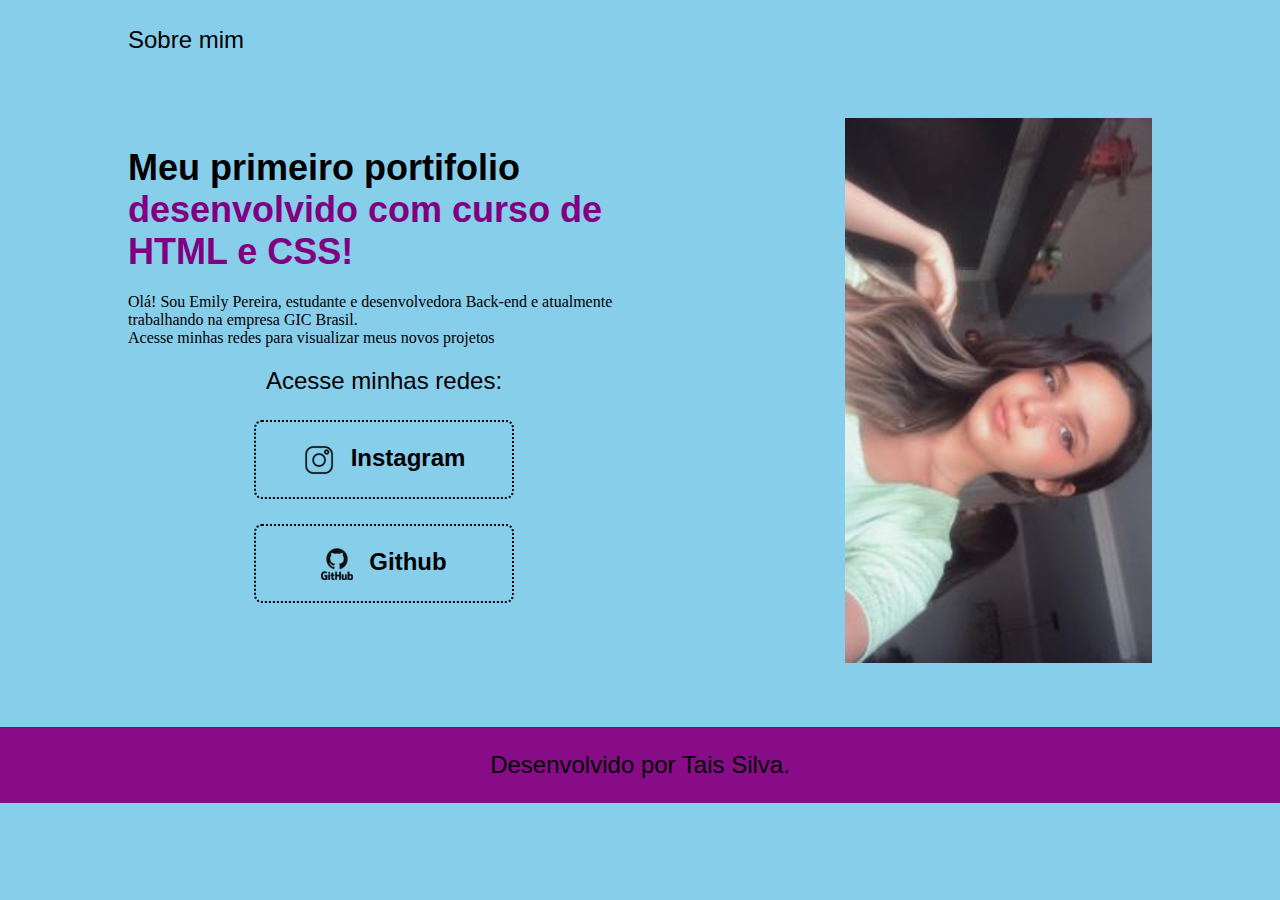
<file: index.html>
<!DOCTYPE html>
<html lang="pt-br">
<head>
    <meta charset="UTF-8">
    <meta http-equiv="X-UA-Compatible" content="IE=edge">
    <meta name="viewport" content="width=device-width, initial-scale=1.0">
    <title>Portfolio</title>
    <link rel="stylesheet" href="style.css">
</head>
<body>
    <header class="cabecalho">
        <nav class="cabecalho__menu">
            <a class="cabecalho__menu__link" href="about.html">Sobre mim</a>
        </nav>
    </header>
    <main class="apresentacao">
        <section class="apresentacao__conteudo">
            <h1 class="apresentacao__conteudo__titulo">Meu primeiro portifolio
                <strong class="titulo-destaque">desenvolvido com curso de HTML e CSS!</strong></h1>
            <p class="apresentacao__titulo__texto">Olá! Sou Emily Pereira, estudante e desenvolvedora Back-end e atualmente trabalhando na empresa GIC Brasil.
            <br>Acesse minhas redes para visualizar meus novos projetos </br>
             </p>
            <div class="apresentacao__links">
            <h2 class="apresentacao__links__subtitulo">Acesse minhas redes:</h2>
            <a  class="apresentacao__links__link" href="https://instagram.com/emiipereirax">
                <img src="./assents/instagram.png">
                Instagram
            </a>
            <a class="apresentacao__links__link" href="https://github.com/EmyyPereira">
                <img src="./assents/github.png">
                Github
            </a>
        </div>
    </section>
        <img class="apresentacao__imagem" src="imagem1.jpg" alt="foto da Emily Programando">
    </main>
    <footer class="rodape">
        <p> Desenvolvido por Tais Silva.</p>
    </footer>
</body>
</html>
</file>
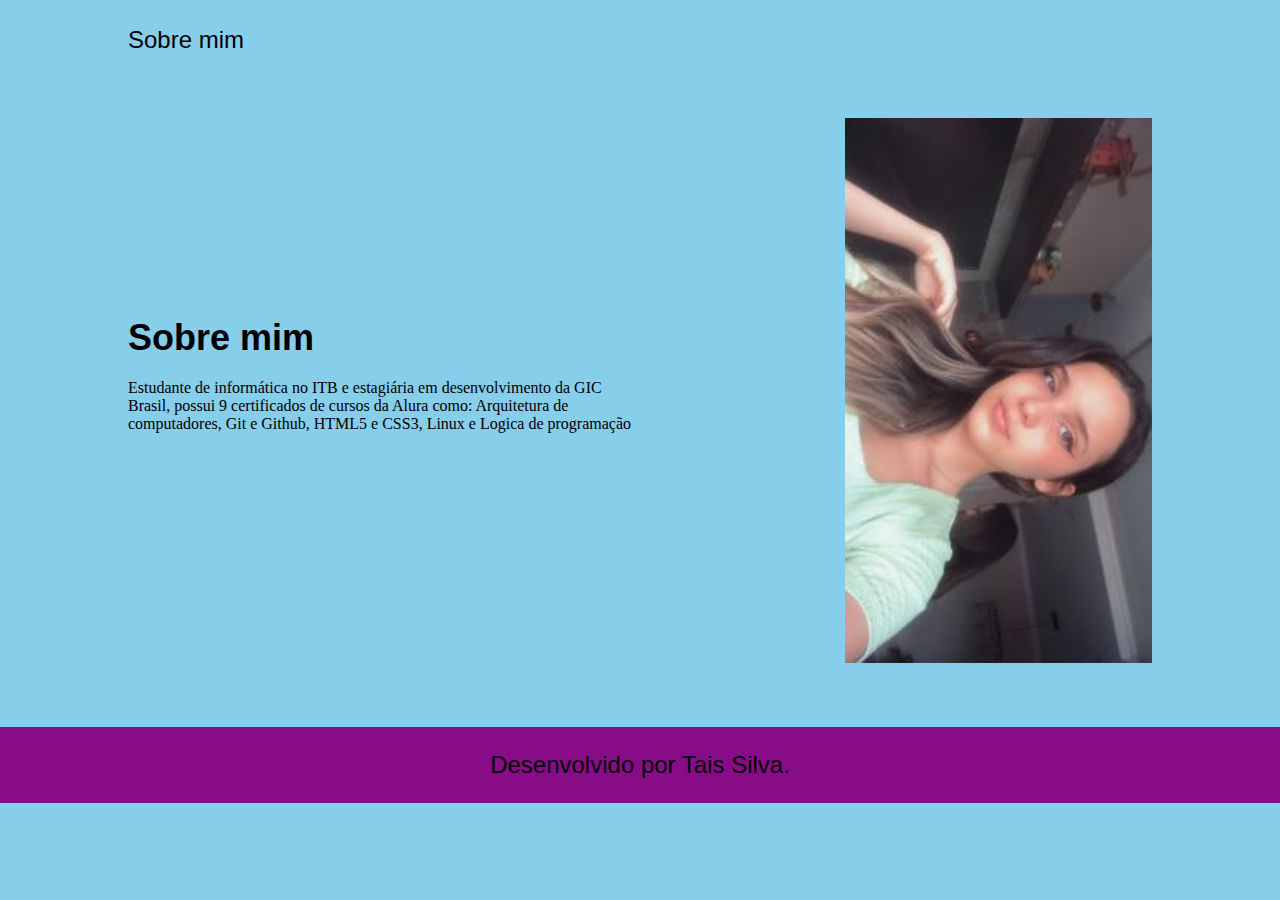
<file: about.html>
<!DOCTYPE html>
<html lang="pt-br">
<head>
    <meta charset="UTF-8">
    <meta http-equiv="X-UA-Compatible" content="IE=edge">
    <meta name="viewport" content="width=device-width, initial-scale=1.0">
    <title>Sobre mim</title>
    <link rel="stylesheet" href="style.css">
</head>
<body>
    <header class="cabecalho">
        <nav class="cabecalho__menu">
            <a class="cabecalho__menu__link" href="about.html">Sobre mim</a>
        </nav>
    </header>
    <main class="apresentacao">
        <section class="apresentacao__conteudo">
            <h1 class="apresentacao__conteudo__titulo">Sobre mim </h1>
            <p>Estudante de informática no ITB e estagiária em desenvolvimento da GIC Brasil, 
        possui 9 certificados de cursos da Alura como: Arquitetura de computadores, 
        Git e Github, HTML5 e CSS3, Linux e Logica de programação </p>
        </section>
        <img class="apresentacao__imagem"src="imagem1.jpg" alt="foto da Emily Programando">
    </main>
    <footer class="rodape">
        <p> Desenvolvido por Tais Silva.</p>
    </footer>
</body>
</html>
</file>
<file: style.css>
*{
    margin: 0;
    padding: 0;
}
body{
    /*height: 100vh; */
    box-sizing: border-box;
    background-color: #87ceeb;
    color: #000000 ;
}
.cabecalho{
    padding: 2% 0% 0% 10% ;
}
.cabecalho__menu{
    display: flex;
    gap: 80px;
}
.cabecalho__menu__link{
    font-family: 'Montserrat', sans-serif;
    font-size: 1.5rem;
    font-weight: 600px;
    color: #000000;
    text-decoration: none;
}
.apresentacao{
    margin: 5% 10%;
    display: flex;
    align-items: center;
    justify-content: space-between;
    gap: 82px;
}
.apresentacao__conteudo {
    width: 50%;
    display: flex ;
    flex-direction: column;
    gap: 20px;
}
.titulo-destaque{
    color: #800080;
}
.apresentacao__conteudo__titulo {
    font-size: 2.25rem; 
    font-family: 'Krona One' , sans-serif;
    margin-top: -30px;

}
.apresentacao__titulo__texto {
    font-size: 1.5rem
    font-family: 'Montserrat' , sans-serif;
}
.apresentacao__links{
    display: flex;
    flex-direction: column;
    justify-content: space-between;
    align-items: center;
    gap: 25px;
}
.apresentacao__links__subtitulo{
    font-family: 'Krona One' , sans-serif;
    font-weight: 300;
    font-size: 1.5rem;
}
.apresentacao__links__link{
    /* background-color: #22D4FD; */
    display: flex;
    justify-content: center;
    gap: 16px;
    border: 2px dotted #000000 ;
    width: 50%;
    text-align: center;
    border-radius: 8px;
    font-size: 1.5rem;
    font-weight: 600;
    padding: 21.5px 0;
    text-decoration: none;
    color: #000000;
    font-family: 'Montserrat', sans-serif;
}
.rodape {
    padding: 24px;
    color: #000000;
    background-color: #880c88;
    text-align: center;
    font-family: 'Montserrat', sans-serif;
    font-size: 1.5rem;
}
.apresentacao__imagem{
    width: 30%;
}

@media (max-width:860px ){
    .apresentacao {
        flex-direction: column-reverse;
        padding: 5%;
    }
    .apresentacao__conteudo{
        width: auto;
    }

}
</file>
